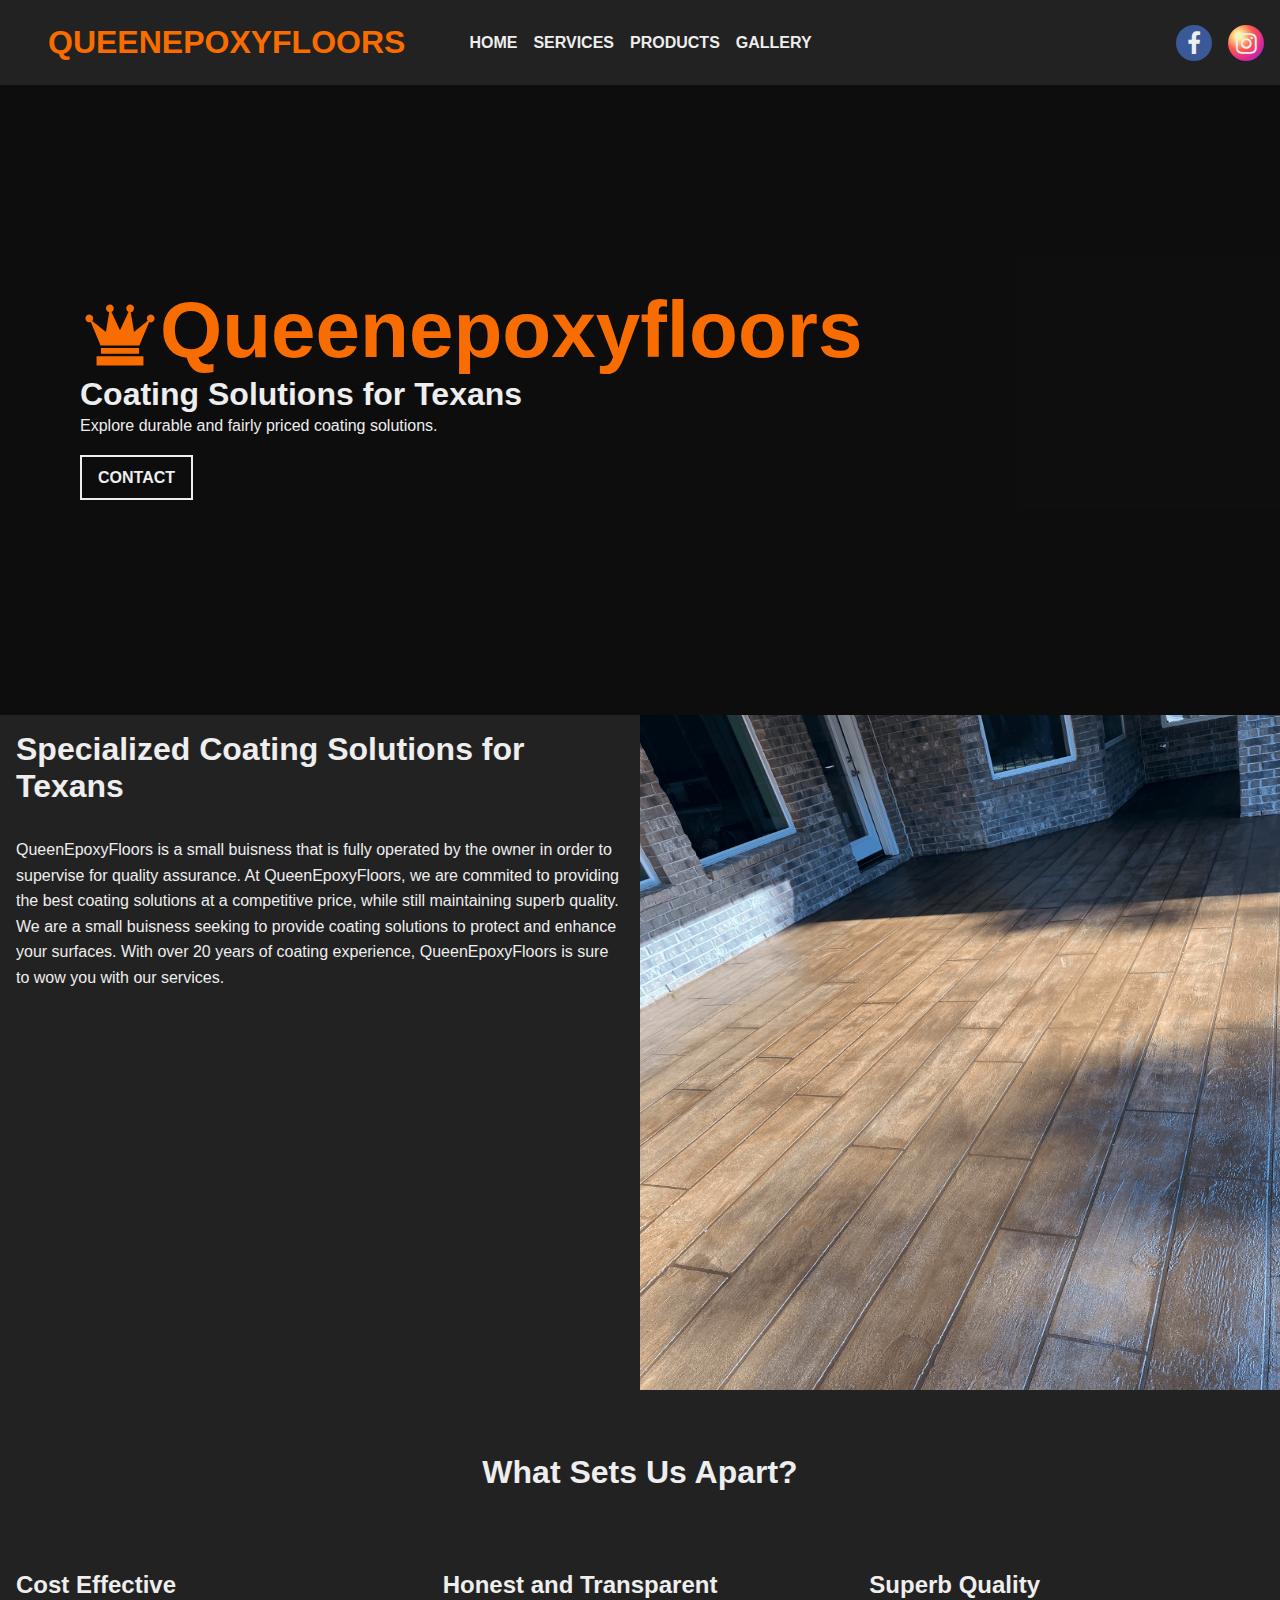
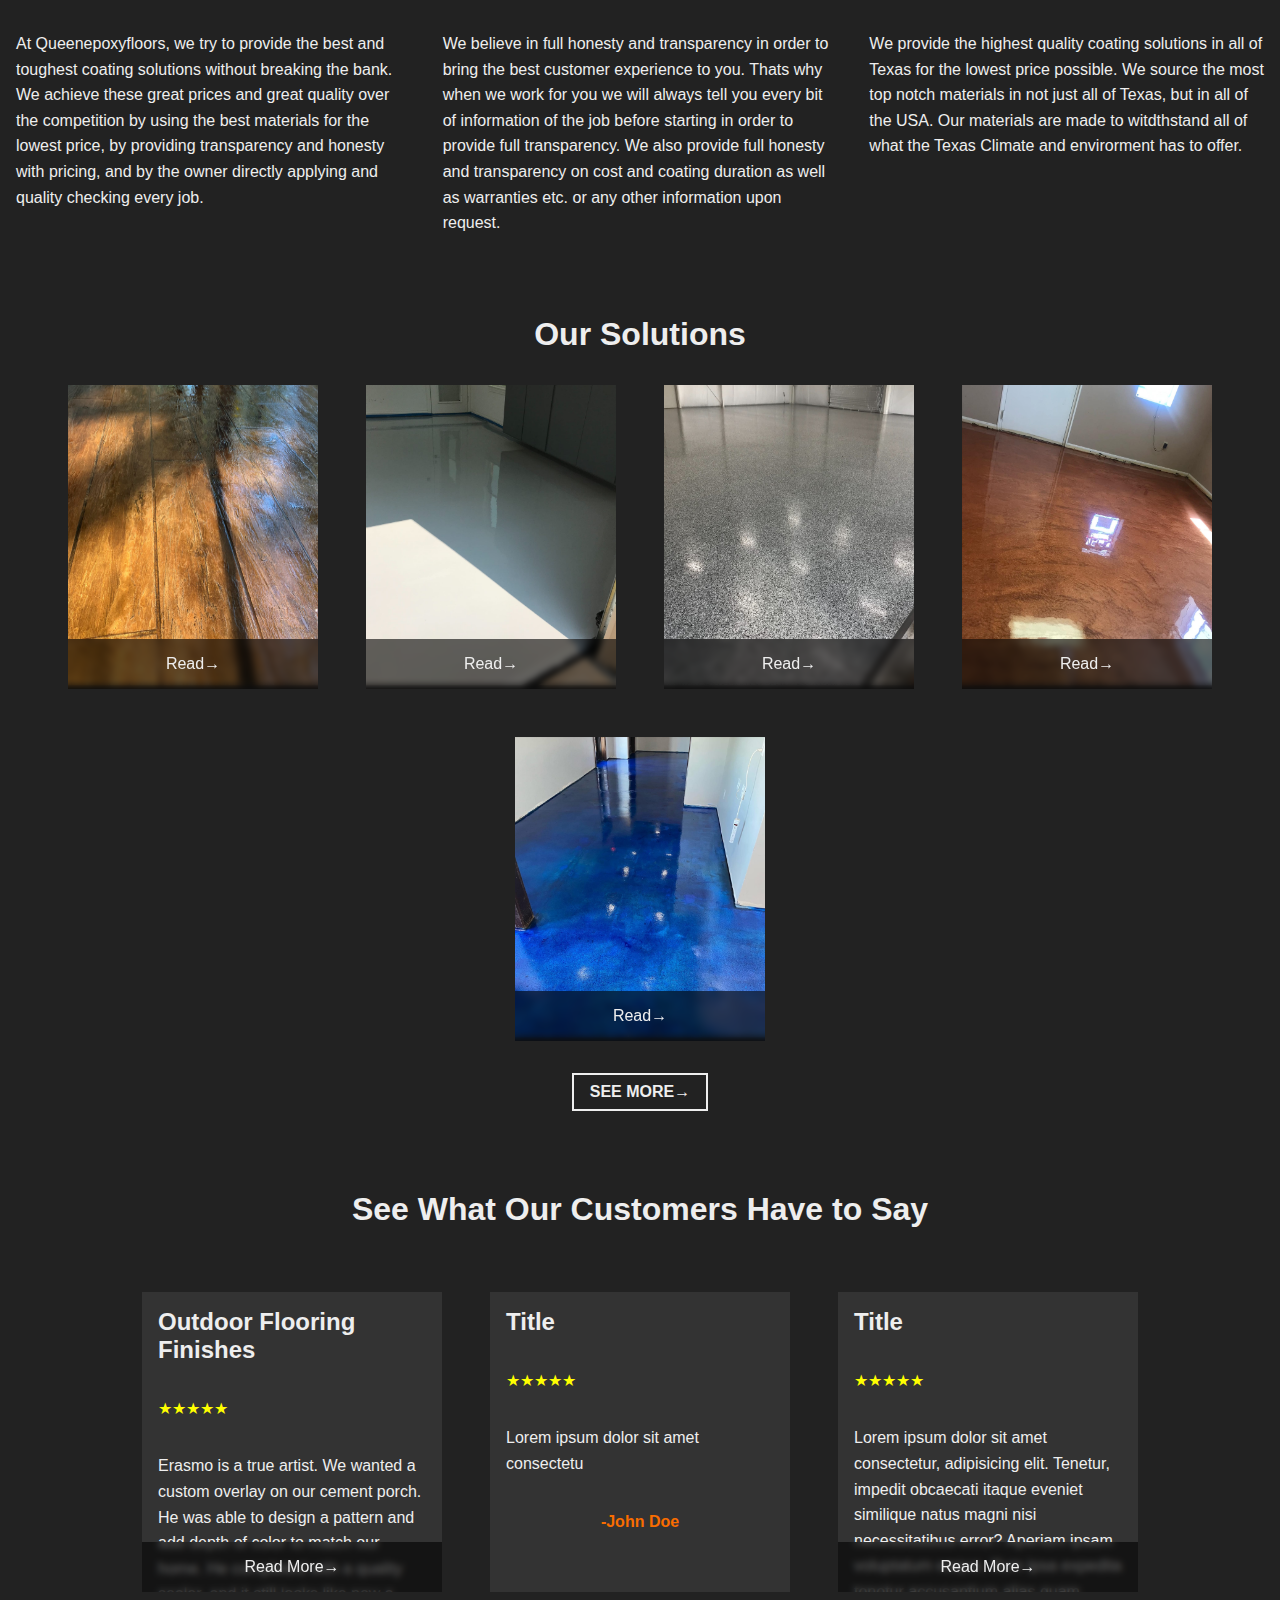
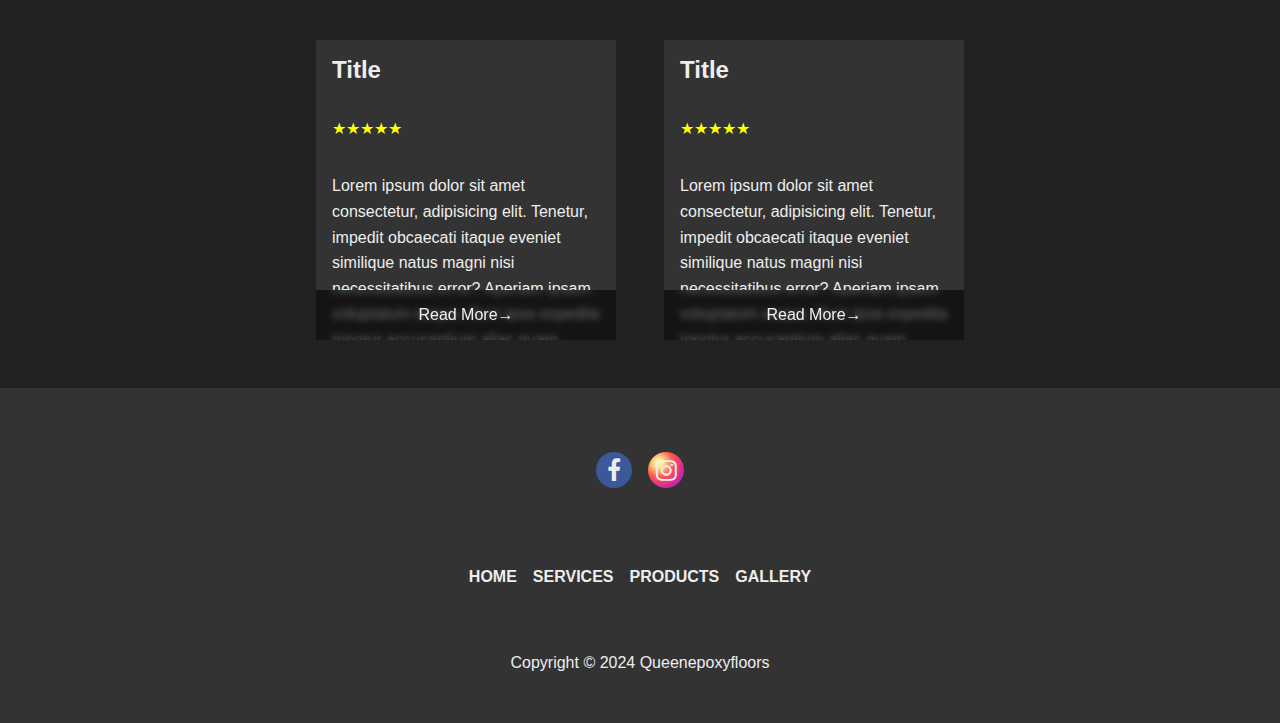
<file: index.html>
<!DOCTYPE html>
<html lang="en">
<head>
    <meta charset="UTF-8">
    <meta name="viewport" content="width=device-width, initial-scale=1.0">
    <link rel="stylesheet" href="style.css">
    <link rel="stylesheet" href="https://cdnjs.cloudflare.com/ajax/libs/font-awesome/4.7.0/css/font-awesome.min.css">
    <script src="javascript/menu.js"></script>
    <script src="javascript/overlay.js"></script>
    <script src="javascript/testimonials.js"></script>
    <title>Queenepoxyfloors | Home</title>
</head>
<body>
    
    <div class="desktop--menu">
        <a class="logo" href="index.html">Queenepoxyfloors</a>
        <div class="desktop--menu--links">
            <a class="fade-up" href="index.html">Home</a>
            <a class="fade-up" href="services.html">Services</a>
            <a class="fade-up" href="products.html">Products</a>
            <a class="fade-up" href="gallery.html">Gallery</a>
        </div>
        <div class="socials">
            <a href="https://www.facebook.com/queenepoxyfloors" class="fa fa-facebook"></a>
            <a href="https://www.instagram.com/queenepoxyfloors" class="fa fa-instagram"></a>
        </div>
    </div>

    <div class="mobile--navbar">
        <div class="socials">
            <a href="https://www.facebook.com/queenepoxyfloors" class="fa fa-facebook"></a>
            <a href="https://www.instagram.com/queenepoxyfloors" class="fa fa-instagram"></a>
            <svg onclick="location.href='tel:9797039944'" xmlns="http://www.w3.org/2000/svg" height="24px" viewBox="0 -960 960 960" width="24px" fill="#00ff00">
                <path d="M798-120q-125 0-247-54.5T329-329Q229-429 174.5-551T120-798q0-18 12-30t30-12h162q14 0 25 9.5t13 22.5l26 140q2 16-1 27t-11 19l-97 98q20 37 47.5 71.5T387-386q31 31 65 57.5t72 48.5l94-94q9-9 23.5-13.5T670-390l138 28q14 4 23 14.5t9 23.5v162q0 18-12 30t-30 12ZM241-600l66-66-17-94h-89q5 41 14 81t26 79Zm358 358q39 17 79.5 27t81.5 13v-88l-94-19-67 67ZM241-600Zm358 358Z"/>
            </svg>
        </div>
        <a href="#" class="openMenuBtn">
            <?xml version="1.0" encoding="utf-8"?>
            <svg width="24px" height="24px" viewBox="0 0 24 24" xmlns="http://www.w3.org/2000/svg">
                <path d="M4 18L20 18" stroke="#eee" stroke-width="2" stroke-linecap="round"/>
                <path d="M4 12L20 12" stroke="#eee" stroke-width="2" stroke-linecap="round"/>
                <path d="M4 6L20 6" stroke="#eee" stroke-width="2" stroke-linecap="round"/>
            </svg>
        </a>
    </div>

    <div class="mobile--menu">
        <a href="#" class="closeMenuBtn">
            <svg xmlns="http://www.w3.org/2000/svg" fill="#eee" height="24px" viewBox="0 -960 960 960" width="24px">
                <path d="m256-200-56-56 224-224-224-224 56-56 224 224 224-224 56 56-224 224 224 224-56 56-224-224-224 224Z"/>
            </svg>
        </a>
        <a href="index.html">Home</a>
        <a href="services.html">Services</a>
        <a href="products.html">Products</a>
        <a href="gallery.html">Gallery</a>
    </div>

    <div class="banner">
        <div class="banner--content">
            <h1>
                <svg viewBox="0 0 512 512" xmlns="http://www.w3.org/2000/svg">
                    <path fill="#f96d00" d="M477.518 181.966a25 25 0 0 1-34.91 23l-62.29 150.26h-248.92l-62.24-150.19a25 25 0 1 1 9.73-7.29l87 71.2 20.92-126.4a25 25 0 1 1 14.7-1.85l54.31 117 54.42-117.3a25 25 0 1 1 14.58 2.08l20.93 126.42 87.26-71.3a25 25 0 1 1 44.51-15.63zm-71.66 241.25h-300v60h300v-60zm-27.75-52h-244.22v36h244.22v-36z"/>
                </svg>
                Queenepoxyfloors
            </h1>
            <h2>Coating Solutions for Texans</h2>
            <p>
                Explore durable and fairly priced coating solutions.
            </p>
            <a href="tel:9797039944" class="banner--button">Contact</a>
        </div>
        <ul class="slideshow">
            <li><span></span></li>
            <li><span></span></li>
            <li><span></span></li>
            <li><span></span></li>
            <li><span></span></li>
        </ul>
    </div>

    <div class="about">
        <div class="about--content">
            <h1>Specialized Coating Solutions for Texans</h1>
            <p>
                QueenEpoxyFloors is a small buisness that is fully operated by the owner in order to supervise for quality assurance. At QueenEpoxyFloors, we are commited to providing the best coating solutions at a competitive price, while still maintaining superb quality. We are a small buisness seeking to provide coating solutions to protect and enhance your surfaces. With over 20 years of coating experience, QueenEpoxyFloors is sure to wow you with our services.
            </p>
        </div>
        <img src="images/aboutus.PNG">
    </div>

    <h1 class="why--us--title">
        What Sets Us Apart?
    </h1>

    <div class="why--us">
        <div class="why--us--column">
            <h2>Cost Effective</h2>
            <p>
                At Queenepoxyfloors, we try to provide the best and toughest coating solutions
                without breaking the bank. We achieve these great prices and great quality over
                the competition by using the best materials for the lowest price, by providing 
                transparency and honesty with pricing, and by the owner directly applying and
                 quality checking every job.
            </p>
        </div>
        <div class="why--us--column">
            <h2>Honest and Transparent</h2>
            <p>
                We believe in full honesty and transparency in order to bring the best customer
                experience to you. Thats why when we work for you we will always tell you every bit of information 
                of the job before starting in order to provide full transparency. We also provide full honesty and
                transparency on cost and coating duration as well as warranties etc. or any other information upon
                request.
            </p>
        </div>
        <div class="why--us--column">
            <h2>Superb Quality</h2>
            <p>
                We provide the highest quality coating solutions in all of Texas for the lowest price possible.
                We source the most top notch materials in not just all of Texas, but in all of the USA. Our materials
                are made to witdthstand all of what the Texas Climate and envirorment has to offer.
            </p>
        </div>
    </div>

    <div class="solutions">
        <h1>Our Solutions</h1>
        <div class="solutions--images">
            <div class="image-container">
                <img src="images/overlay.JPG" alt="Overlay">
                <div class="overlay">
                    <h2>Concrete Overlay</h2>
                    <p>
                        Our most popular choice, concrete overlay will transform your boring old concrete
                        into a wooden masterpiece, no wood required. Also enjoy the added benefit of a 40%
                        reduction in surface temperature.
                    </p>
                </div>
                <div class="readmore">Read&rarr;</div>
            </div>
            <div class="image-container">
                <img src="images/epoxy.JPG" alt="Epoxy">
                <div class="overlay">
                    <h2>Epoxy Coating</h2>
                    <p>
                        Protect your surface with a easy to clean and maintain epoxy coating all while
                        making your surface more stylish.
                    </p>
                </div>
                <div class="readmore">Read&rarr;</div>
            </div>
            <div class="image-container">
                <img src="images/flake.JPG" alt="Flake">
                <div class="overlay">
                    <h2>Flake</h2>
                    <p>
                        Add more traction and protection to any epoxy coated surface with a colorful touch of flake.
                    </p>
                </div>
                <div class="readmore">Read&rarr;</div>
            </div>
            <div class="image-container">
                <img src="images/metallic.JPG" alt="Metallic">
                <div class="overlay">
                    <h2>Metallic Coating</h2>
                    <p>
                        A specially crafted material to provide a metallic or matte finish to any concrete surface.
                    </p>
                </div>
                <div class="readmore">Read&rarr;</div>
            </div>
            
            <div class="image-container">
                <img src="images/stain.JPG" alt="Stain">
                <div class="overlay">
                    <h2>Concrete Stain</h2>
                    <p>
                        An economic alternative to Metallic Coating. Comes in a matte or shiny finish.
                    </p>
                </div>
                <div class="readmore">Read&rarr;</div>
            </div>
        </div>
        <a href="#" class="solutions--button">See More&rarr;</a>
    </div>

    <div class="testimonials">
        <h1>See What Our Customers Have to Say</h1>
        <div class="testimonials--container">
            <div class="testimonial">
                <h2>Outdoor Flooring Finishes</h2>
                <p class="rating">&#9733;&#9733;&#9733;&#9733;&#9733;</p>
                <p class="text">
                    Erasmo is a true artist. We wanted a custom overlay on our cement porch. He was able to design a pattern and add depth of color to match our home.
                    He completed with a quality sealer, and it still looks like new a year later. He is honest with fair pricing. I highly reccomend his work!
                </p>
                <p class="name">- K. Metzinger 2024</p>
                <div class="readmore">Read More&rarr;</div>
            </div>
            <div class="testimonial">
                <h2>Title</h2>
                <p class="rating">&#9733;&#9733;&#9733;&#9733;&#9733;</p>
                <p class="text">
                    Lorem ipsum dolor sit amet consectetu
                </p>
                <p class="name">-John Doe</p>
            </div>
            <div class="testimonial">
                <h2>Title</h2>
                <p class="rating">&#9733;&#9733;&#9733;&#9733;&#9733;</p>
                <p class="text">
                    Lorem ipsum dolor sit amet consectetur, adipisicing elit. Tenetur, impedit obcaecati itaque eveniet similique natus magni nisi necessitatibus error? Aperiam ipsam voluptatum eaque, illum ipsa expedita tenetur accusantium alias quam.
                </p>
                <p class="name">-John Doe</p>
                <div class="readmore">Read More&rarr;</div>
            </div>
            <div class="testimonial">
                <h2>Title</h2>
                <p class="rating">&#9733;&#9733;&#9733;&#9733;&#9733;</p>
                <p class="text">
                    Lorem ipsum dolor sit amet consectetur, adipisicing elit. Tenetur, impedit obcaecati itaque eveniet similique natus magni nisi necessitatibus error? Aperiam ipsam voluptatum eaque, illum ipsa expedita tenetur accusantium alias quam.
                </p>
                <p class="name">-John Doe</p>
                <div class="readmore">Read More&rarr;</div>
            </div>
            <div class="testimonial">
                <h2>Title</h2>
                <p class="rating">&#9733;&#9733;&#9733;&#9733;&#9733;</p>
                <p class="text">
                    Lorem ipsum dolor sit amet consectetur, adipisicing elit. Tenetur, impedit obcaecati itaque eveniet similique natus magni nisi necessitatibus error? Aperiam ipsam voluptatum eaque, illum ipsa expedita tenetur accusantium alias quam.
                </p>
                <p class="name">-John Doe</p>
                <div class="readmore">Read More&rarr;</div>
            </div>
        </div>
    </div>

    <footer>
        <div class="footer--socials">
            <a href="https://www.facebook.com/queenepoxyfloors" class="fa fa-facebook"></a>
            <a href="https://www.instagram.com/queenepoxyfloors" class="fa fa-instagram"></a>
            <svg onclick="location.href='tel:9797039944'" xmlns="http://www.w3.org/2000/svg" height="24px" viewBox="0 -960 960 960" width="24px" fill="#00ff00">
                <path d="M798-120q-125 0-247-54.5T329-329Q229-429 174.5-551T120-798q0-18 12-30t30-12h162q14 0 25 9.5t13 22.5l26 140q2 16-1 27t-11 19l-97 98q20 37 47.5 71.5T387-386q31 31 65 57.5t72 48.5l94-94q9-9 23.5-13.5T670-390l138 28q14 4 23 14.5t9 23.5v162q0 18-12 30t-30 12ZM241-600l66-66-17-94h-89q5 41 14 81t26 79Zm358 358q39 17 79.5 27t81.5 13v-88l-94-19-67 67ZM241-600Zm358 358Z"/>
            </svg>
        </div>
        <div class="footer--menu">
            <a href="index.html">Home</a>
            <a href="#">Services</a>
            <a href="#">Products</a>
            <a href="#">Gallery</a>
        </div>
        <p class="footer--copyright">Copyright &copy; 2024 Queenepoxyfloors</p>
    </footer>
    
</body>
</html>
</file>
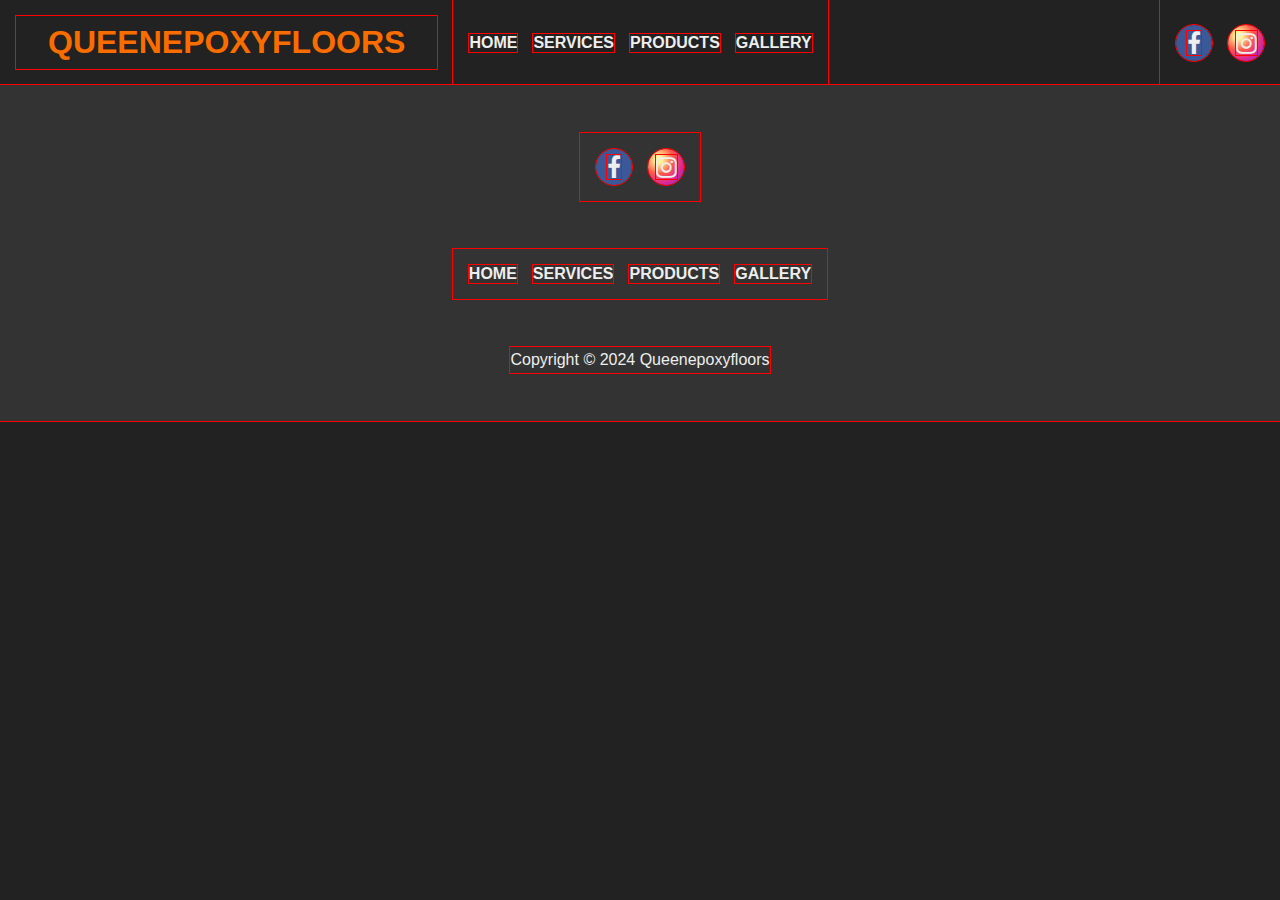
<file: gallery.html>
<!DOCTYPE html>
<html lang="en">
<head>
    <meta charset="UTF-8">
    <meta name="viewport" content="width=device-width, initial-scale=1.0">
    <link rel="stylesheet" href="gallery.css">
    <link rel="stylesheet" href="https://cdnjs.cloudflare.com/ajax/libs/font-awesome/4.7.0/css/font-awesome.min.css">
    <script src="javascript/menu.js"></script>
    <title>Queenepoxyfloors | Gallery</title>
</head>
<body>

    <div class="desktop--menu">
        <a class="logo" href="index.html">Queenepoxyfloors</a>
        <div class="desktop--menu--links">
            <a class="fade-up" href="index.html">Home</a>
            <a class="fade-up" href="services.html">Services</a>
            <a class="fade-up" href="products.html">Products</a>
            <a class="fade-up" href="gallery.html">Gallery</a>
        </div>
        <div class="socials">
            <a href="https://www.facebook.com/queenepoxyfloors" class="fa fa-facebook"></a>
            <a href="https://www.instagram.com/queenepoxyfloors" class="fa fa-instagram"></a>
        </div>
    </div>

    <div class="mobile--navbar">
        <div class="socials">
            <a href="https://www.facebook.com/queenepoxyfloors" class="fa fa-facebook"></a>
            <a href="https://www.instagram.com/queenepoxyfloors" class="fa fa-instagram"></a>
            <svg onclick="location.href='tel:9797039944'" xmlns="http://www.w3.org/2000/svg" height="24px" viewBox="0 -960 960 960" width="24px" fill="#00ff00">
                <path d="M798-120q-125 0-247-54.5T329-329Q229-429 174.5-551T120-798q0-18 12-30t30-12h162q14 0 25 9.5t13 22.5l26 140q2 16-1 27t-11 19l-97 98q20 37 47.5 71.5T387-386q31 31 65 57.5t72 48.5l94-94q9-9 23.5-13.5T670-390l138 28q14 4 23 14.5t9 23.5v162q0 18-12 30t-30 12ZM241-600l66-66-17-94h-89q5 41 14 81t26 79Zm358 358q39 17 79.5 27t81.5 13v-88l-94-19-67 67ZM241-600Zm358 358Z"/>
            </svg>
        </div>
        <a href="#" class="openMenuBtn">
            <?xml version="1.0" encoding="utf-8"?>
            <svg width="24px" height="24px" viewBox="0 0 24 24" xmlns="http://www.w3.org/2000/svg">
                <path d="M4 18L20 18" stroke="#eee" stroke-width="2" stroke-linecap="round"/>
                <path d="M4 12L20 12" stroke="#eee" stroke-width="2" stroke-linecap="round"/>
                <path d="M4 6L20 6" stroke="#eee" stroke-width="2" stroke-linecap="round"/>
            </svg>
        </a>
    </div>

    <div class="mobile--menu">
        <a href="#" class="closeMenuBtn">
            <svg xmlns="http://www.w3.org/2000/svg" fill="#eee" height="24px" viewBox="0 -960 960 960" width="24px">
                <path d="m256-200-56-56 224-224-224-224 56-56 224 224 224-224 56 56-224 224 224 224-56 56-224-224-224 224Z"/>
            </svg>
        </a>
        <a href="index.html">Home</a>
        <a href="services.html">Services</a>
        <a href="products.html">Products</a>
        <a href="gallery.html">Gallery</a>
    </div>

    <footer>
        <div class="footer--socials">
            <a href="https://www.facebook.com/queenepoxyfloors" class="fa fa-facebook"></a>
            <a href="https://www.instagram.com/queenepoxyfloors" class="fa fa-instagram"></a>
            <svg onclick="location.href='tel:9797039944'" xmlns="http://www.w3.org/2000/svg" height="24px" viewBox="0 -960 960 960" width="24px" fill="#00ff00">
                <path d="M798-120q-125 0-247-54.5T329-329Q229-429 174.5-551T120-798q0-18 12-30t30-12h162q14 0 25 9.5t13 22.5l26 140q2 16-1 27t-11 19l-97 98q20 37 47.5 71.5T387-386q31 31 65 57.5t72 48.5l94-94q9-9 23.5-13.5T670-390l138 28q14 4 23 14.5t9 23.5v162q0 18-12 30t-30 12ZM241-600l66-66-17-94h-89q5 41 14 81t26 79Zm358 358q39 17 79.5 27t81.5 13v-88l-94-19-67 67ZM241-600Zm358 358Z"/>
            </svg>
        </div>
        <div class="footer--menu">
            <a href="index.html">Home</a>
            <a href="#">Services</a>
            <a href="#">Products</a>
            <a href="#">Gallery</a>
        </div>
        <p class="footer--copyright">Copyright &copy; 2024 Queenepoxyfloors</p>
    </footer>

</body>
</html>
</file>
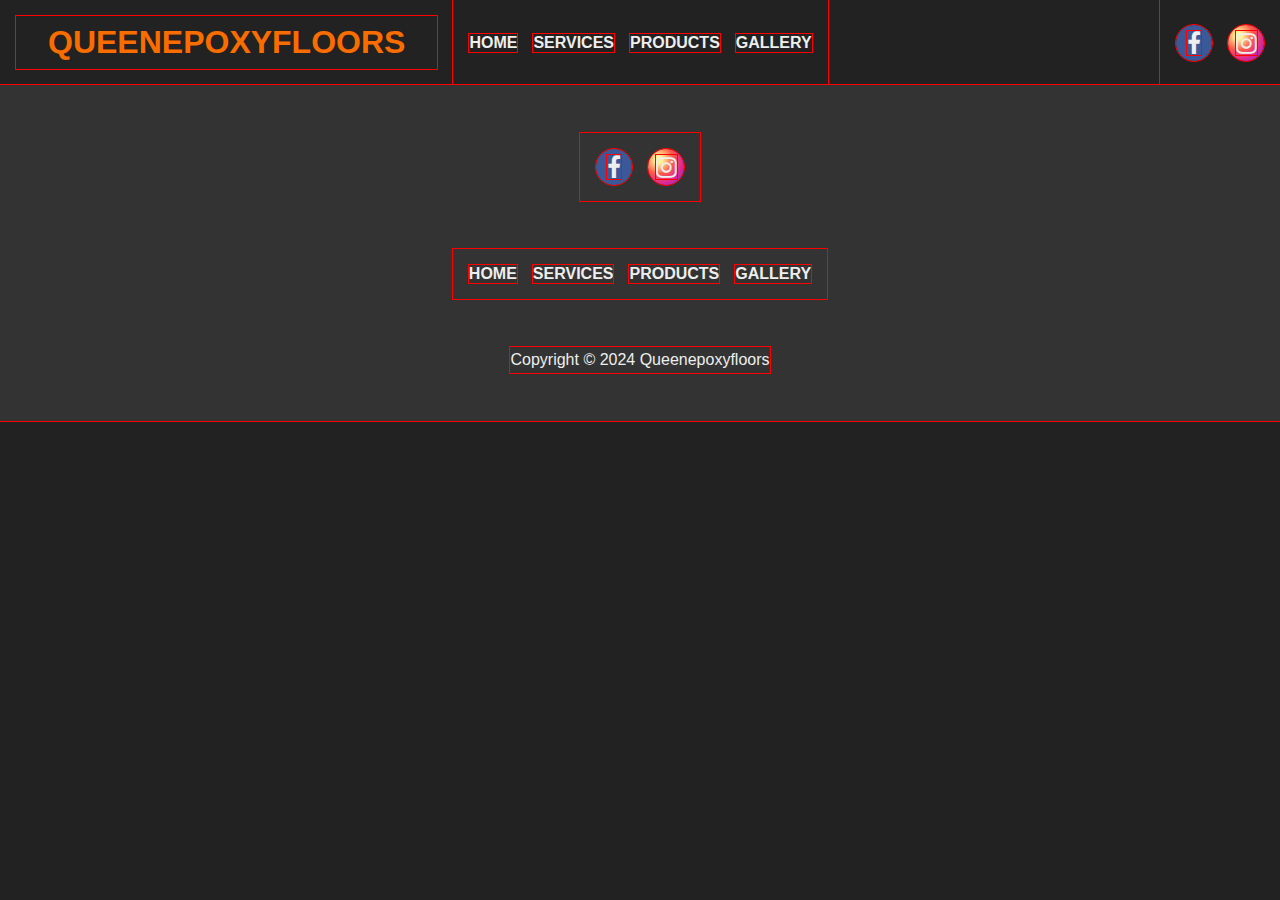
<file: products.html>
<!DOCTYPE html>
<html lang="en">
<head>
    <meta charset="UTF-8">
    <meta name="viewport" content="width=device-width, initial-scale=1.0">
    <link rel="stylesheet" href="products.css">
    <link rel="stylesheet" href="https://cdnjs.cloudflare.com/ajax/libs/font-awesome/4.7.0/css/font-awesome.min.css">
    <script src="javascript/menu.js"></script>
    <title>Queenepoxyfloors | Products</title>
</head>
<body>

    <div class="desktop--menu">
        <a class="logo" href="index.html">Queenepoxyfloors</a>
        <div class="desktop--menu--links">
            <a class="fade-up" href="index.html">Home</a>
            <a class="fade-up" href="services.html">Services</a>
            <a class="fade-up" href="products.html">Products</a>
            <a class="fade-up" href="gallery.html">Gallery</a>
        </div>
        <div class="socials">
            <a href="https://www.facebook.com/queenepoxyfloors" class="fa fa-facebook"></a>
            <a href="https://www.instagram.com/queenepoxyfloors" class="fa fa-instagram"></a>
        </div>
    </div>

    <div class="mobile--navbar">
        <div class="socials">
            <a href="https://www.facebook.com/queenepoxyfloors" class="fa fa-facebook"></a>
            <a href="https://www.instagram.com/queenepoxyfloors" class="fa fa-instagram"></a>
            <svg onclick="location.href='tel:9797039944'" xmlns="http://www.w3.org/2000/svg" height="24px" viewBox="0 -960 960 960" width="24px" fill="#00ff00">
                <path d="M798-120q-125 0-247-54.5T329-329Q229-429 174.5-551T120-798q0-18 12-30t30-12h162q14 0 25 9.5t13 22.5l26 140q2 16-1 27t-11 19l-97 98q20 37 47.5 71.5T387-386q31 31 65 57.5t72 48.5l94-94q9-9 23.5-13.5T670-390l138 28q14 4 23 14.5t9 23.5v162q0 18-12 30t-30 12ZM241-600l66-66-17-94h-89q5 41 14 81t26 79Zm358 358q39 17 79.5 27t81.5 13v-88l-94-19-67 67ZM241-600Zm358 358Z"/>
            </svg>
        </div>
        <a href="#" class="openMenuBtn">
            <?xml version="1.0" encoding="utf-8"?>
            <svg width="24px" height="24px" viewBox="0 0 24 24" xmlns="http://www.w3.org/2000/svg">
                <path d="M4 18L20 18" stroke="#eee" stroke-width="2" stroke-linecap="round"/>
                <path d="M4 12L20 12" stroke="#eee" stroke-width="2" stroke-linecap="round"/>
                <path d="M4 6L20 6" stroke="#eee" stroke-width="2" stroke-linecap="round"/>
            </svg>
        </a>
    </div>

    <div class="mobile--menu">
        <a href="#" class="closeMenuBtn">
            <svg xmlns="http://www.w3.org/2000/svg" fill="#eee" height="24px" viewBox="0 -960 960 960" width="24px">
                <path d="m256-200-56-56 224-224-224-224 56-56 224 224 224-224 56 56-224 224 224 224-56 56-224-224-224 224Z"/>
            </svg>
        </a>
        <a href="index.html">Home</a>
        <a href="services.html">Services</a>
        <a href="products.html">Products</a>
        <a href="gallery.html">Gallery</a>
    </div>

    <footer>
        <div class="footer--socials">
            <a href="https://www.facebook.com/queenepoxyfloors" class="fa fa-facebook"></a>
            <a href="https://www.instagram.com/queenepoxyfloors" class="fa fa-instagram"></a>
            <svg onclick="location.href='tel:9797039944'" xmlns="http://www.w3.org/2000/svg" height="24px" viewBox="0 -960 960 960" width="24px" fill="#00ff00">
                <path d="M798-120q-125 0-247-54.5T329-329Q229-429 174.5-551T120-798q0-18 12-30t30-12h162q14 0 25 9.5t13 22.5l26 140q2 16-1 27t-11 19l-97 98q20 37 47.5 71.5T387-386q31 31 65 57.5t72 48.5l94-94q9-9 23.5-13.5T670-390l138 28q14 4 23 14.5t9 23.5v162q0 18-12 30t-30 12ZM241-600l66-66-17-94h-89q5 41 14 81t26 79Zm358 358q39 17 79.5 27t81.5 13v-88l-94-19-67 67ZM241-600Zm358 358Z"/>
            </svg>
        </div>
        <div class="footer--menu">
            <a href="index.html">Home</a>
            <a href="#">Services</a>
            <a href="#">Products</a>
            <a href="#">Gallery</a>
        </div>
        <p class="footer--copyright">Copyright &copy; 2024 Queenepoxyfloors</p>
    </footer>

</body>
</html>
</file>
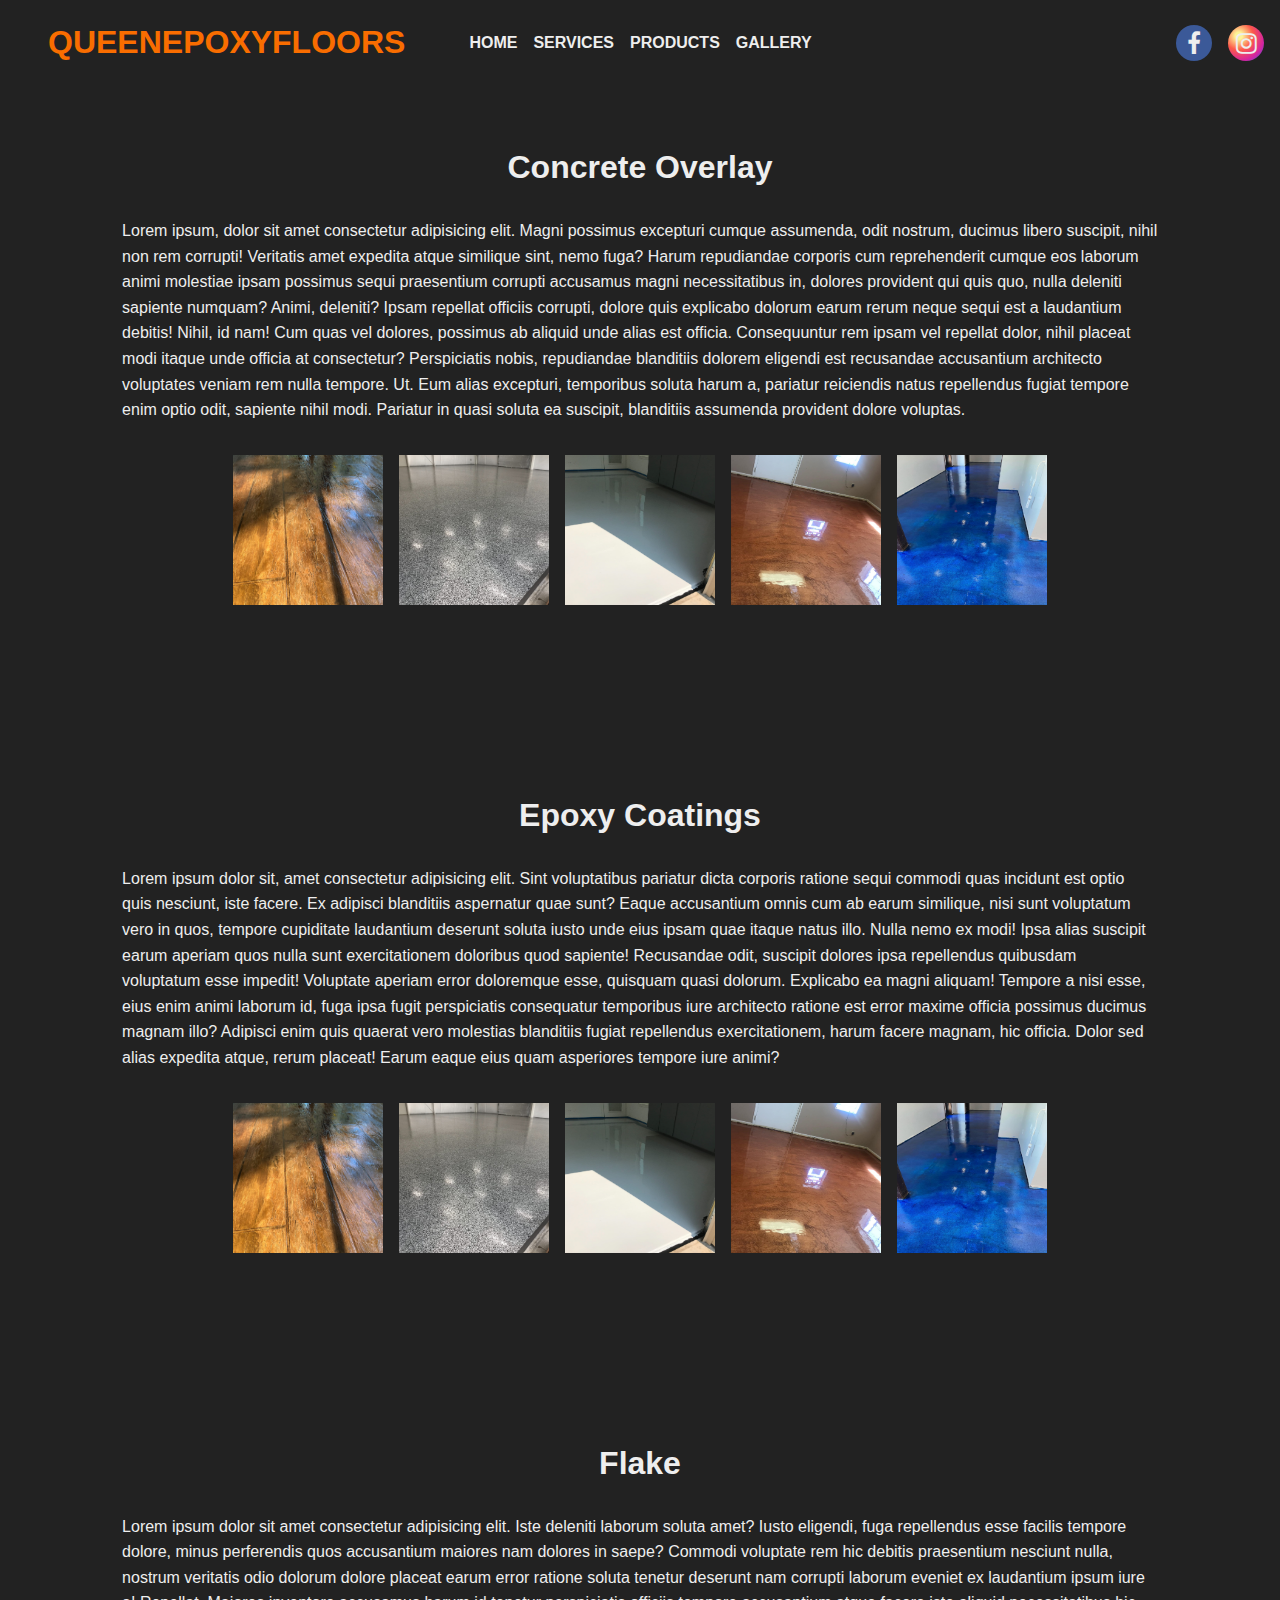
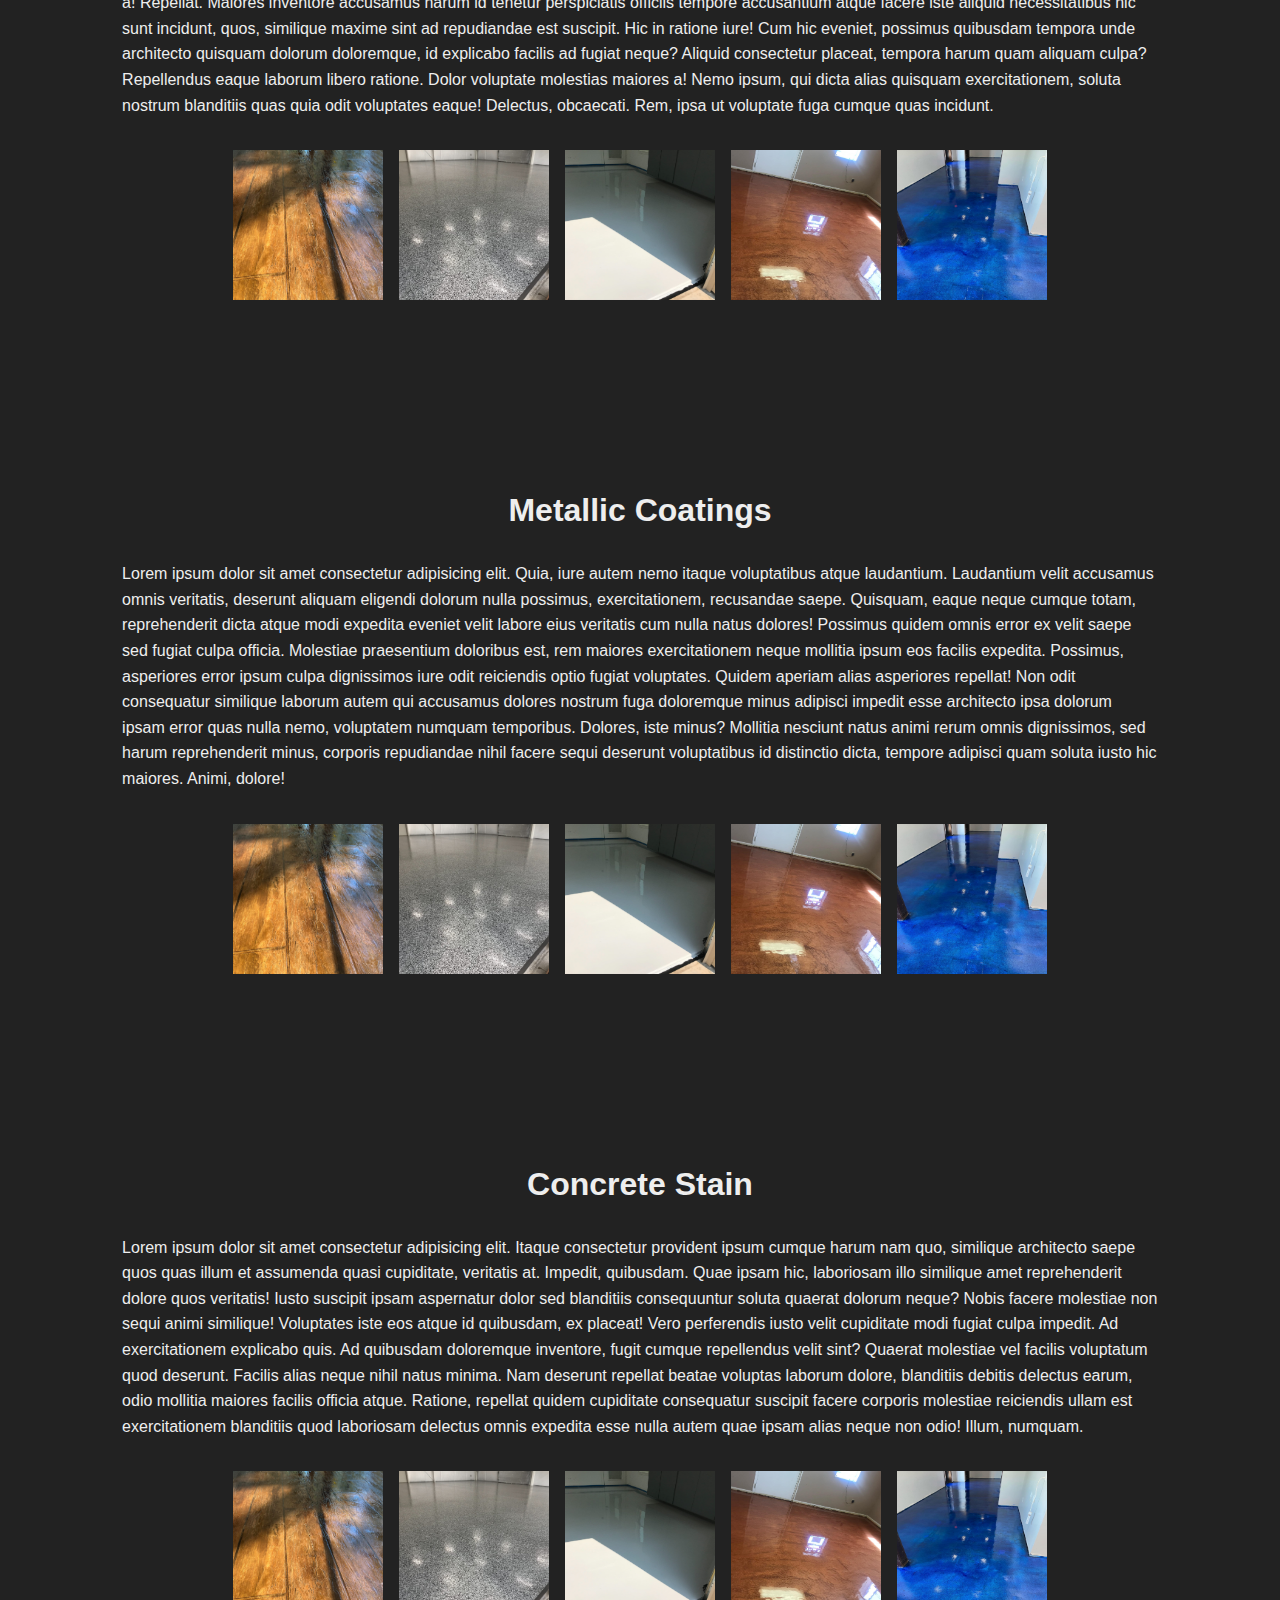
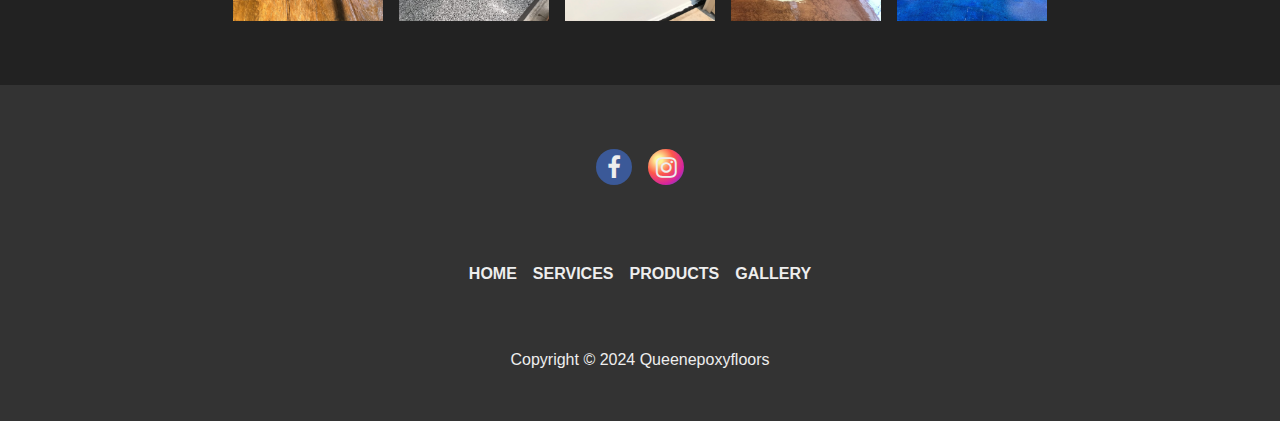
<file: services.html>
<!DOCTYPE html>
<html lang="en">
<head>
    <meta charset="UTF-8">
    <meta name="viewport" content="width=device-width, initial-scale=1.0">
    <link rel="stylesheet" href="services.css">
    <link rel="stylesheet" href="https://cdnjs.cloudflare.com/ajax/libs/font-awesome/4.7.0/css/font-awesome.min.css">
    <script src="javascript/menu.js"></script>
    <script src="javascript/services.js"></script>
    <title>Queenepoxyfloors | Services</title>
</head>
<body>

    <div class="desktop--menu">
        <a class="logo" href="index.html">Queenepoxyfloors</a>
        <div class="desktop--menu--links">
            <a class="fade-up" href="index.html">Home</a>
            <a class="fade-up" href="services.html">Services</a>
            <a class="fade-up" href="products.html">Products</a>
            <a class="fade-up" href="gallery.html">Gallery</a>
        </div>
        <div class="socials">
            <a href="https://www.facebook.com/queenepoxyfloors" class="fa fa-facebook"></a>
            <a href="https://www.instagram.com/queenepoxyfloors" class="fa fa-instagram"></a>
        </div>
    </div>

    <div class="mobile--navbar">
        <div class="socials">
            <a href="https://www.facebook.com/queenepoxyfloors" class="fa fa-facebook"></a>
            <a href="https://www.instagram.com/queenepoxyfloors" class="fa fa-instagram"></a>
            <svg onclick="location.href='tel:9797039944'" xmlns="http://www.w3.org/2000/svg" height="24px" viewBox="0 -960 960 960" width="24px" fill="#00ff00">
                <path d="M798-120q-125 0-247-54.5T329-329Q229-429 174.5-551T120-798q0-18 12-30t30-12h162q14 0 25 9.5t13 22.5l26 140q2 16-1 27t-11 19l-97 98q20 37 47.5 71.5T387-386q31 31 65 57.5t72 48.5l94-94q9-9 23.5-13.5T670-390l138 28q14 4 23 14.5t9 23.5v162q0 18-12 30t-30 12ZM241-600l66-66-17-94h-89q5 41 14 81t26 79Zm358 358q39 17 79.5 27t81.5 13v-88l-94-19-67 67ZM241-600Zm358 358Z"/>
            </svg>
        </div>
        <a href="#" class="openMenuBtn">
            <?xml version="1.0" encoding="utf-8"?>
            <svg width="24px" height="24px" viewBox="0 0 24 24" xmlns="http://www.w3.org/2000/svg">
                <path d="M4 18L20 18" stroke="#eee" stroke-width="2" stroke-linecap="round"/>
                <path d="M4 12L20 12" stroke="#eee" stroke-width="2" stroke-linecap="round"/>
                <path d="M4 6L20 6" stroke="#eee" stroke-width="2" stroke-linecap="round"/>
            </svg>
        </a>
    </div>

    <div class="mobile--menu">
        <a href="#" class="closeMenuBtn">
            <svg xmlns="http://www.w3.org/2000/svg" fill="#eee" height="24px" viewBox="0 -960 960 960" width="24px">
                <path d="m256-200-56-56 224-224-224-224 56-56 224 224 224-224 56 56-224 224 224 224-56 56-224-224-224 224Z"/>
            </svg>
        </a>
        <a href="index.html">Home</a>
        <a href="services.html">Services</a>
        <a href="products.html">Products</a>
        <a href="gallery.html">Gallery</a>
    </div>

    <article>
        <div class="article overlay">
            <h1>Concrete Overlay</h1>
            <p>
                Lorem ipsum, dolor sit amet consectetur adipisicing elit. Magni possimus excepturi cumque assumenda, odit nostrum, ducimus libero suscipit, nihil non rem corrupti! Veritatis amet expedita atque similique sint, nemo fuga?
                Harum repudiandae corporis cum reprehenderit cumque eos laborum animi molestiae ipsam possimus sequi praesentium corrupti accusamus magni necessitatibus in, dolores provident qui quis quo, nulla deleniti sapiente numquam? Animi, deleniti?
                Ipsam repellat officiis corrupti, dolore quis explicabo dolorum earum rerum neque sequi est a laudantium debitis! Nihil, id nam! Cum quas vel dolores, possimus ab aliquid unde alias est officia.
                Consequuntur rem ipsam vel repellat dolor, nihil placeat modi itaque unde officia at consectetur? Perspiciatis nobis, repudiandae blanditiis dolorem eligendi est recusandae accusantium architecto voluptates veniam rem nulla tempore. Ut.
                Eum alias excepturi, temporibus soluta harum a, pariatur reiciendis natus repellendus fugiat tempore enim optio odit, sapiente nihil modi. Pariatur in quasi soluta ea suscipit, blanditiis assumenda provident dolore voluptas.
            </p>
            <div class="images">
                <img class="image" src="images/overlay.JPG">
                <img class="image" src="images/flake.JPG">
                <img class="image" src="images/epoxy.JPG">
                <img class="image" src="images/metallic.JPG">
                <img class="image" src="images/stain.JPG">
            </div>
        </div>
        <div class="article epoxy">
            <h1>Epoxy Coatings</h1>
            <p>
                Lorem ipsum dolor sit, amet consectetur adipisicing elit. Sint voluptatibus pariatur dicta corporis ratione sequi commodi quas incidunt est optio quis nesciunt, iste facere. Ex adipisci blanditiis aspernatur quae sunt?
                Eaque accusantium omnis cum ab earum similique, nisi sunt voluptatum vero in quos, tempore cupiditate laudantium deserunt soluta iusto unde eius ipsam quae itaque natus illo. Nulla nemo ex modi!
                Ipsa alias suscipit earum aperiam quos nulla sunt exercitationem doloribus quod sapiente! Recusandae odit, suscipit dolores ipsa repellendus quibusdam voluptatum esse impedit! Voluptate aperiam error doloremque esse, quisquam quasi dolorum.
                Explicabo ea magni aliquam! Tempore a nisi esse, eius enim animi laborum id, fuga ipsa fugit perspiciatis consequatur temporibus iure architecto ratione est error maxime officia possimus ducimus magnam illo?
                Adipisci enim quis quaerat vero molestias blanditiis fugiat repellendus exercitationem, harum facere magnam, hic officia. Dolor sed alias expedita atque, rerum placeat! Earum eaque eius quam asperiores tempore iure animi?
            </p>
            <div class="images">
                <img class="image" src="images/overlay.JPG">
                <img class="image" src="images/flake.JPG">
                <img class="image" src="images/epoxy.JPG">
                <img class="image" src="images/metallic.JPG">
                <img class="image" src="images/stain.JPG">
            </div>
        </div>
        <div class="article flake">
            <h1>Flake</h1>
            <p>
                Lorem ipsum dolor sit amet consectetur adipisicing elit. Iste deleniti laborum soluta amet? Iusto eligendi, fuga repellendus esse facilis tempore dolore, minus perferendis quos accusantium maiores nam dolores in saepe?
                Commodi voluptate rem hic debitis praesentium nesciunt nulla, nostrum veritatis odio dolorum dolore placeat earum error ratione soluta tenetur deserunt nam corrupti laborum eveniet ex laudantium ipsum iure a! Repellat.
                Maiores inventore accusamus harum id tenetur perspiciatis officiis tempore accusantium atque facere iste aliquid necessitatibus hic sunt incidunt, quos, similique maxime sint ad repudiandae est suscipit. Hic in ratione iure!
                Cum hic eveniet, possimus quibusdam tempora unde architecto quisquam dolorum doloremque, id explicabo facilis ad fugiat neque? Aliquid consectetur placeat, tempora harum quam aliquam culpa? Repellendus eaque laborum libero ratione.
                Dolor voluptate molestias maiores a! Nemo ipsum, qui dicta alias quisquam exercitationem, soluta nostrum blanditiis quas quia odit voluptates eaque! Delectus, obcaecati. Rem, ipsa ut voluptate fuga cumque quas incidunt.
            </p>
            <div class="images">
                <img class="image" src="images/overlay.JPG">
                <img class="image" src="images/flake.JPG">
                <img class="image" src="images/epoxy.JPG">
                <img class="image" src="images/metallic.JPG">
                <img class="image" src="images/stain.JPG">
            </div>
        </div>
        <div class="article metallic">
            <h1>Metallic Coatings</h1>
            <p>
                Lorem ipsum dolor sit amet consectetur adipisicing elit. Quia, iure autem nemo itaque voluptatibus atque laudantium. Laudantium velit accusamus omnis veritatis, deserunt aliquam eligendi dolorum nulla possimus, exercitationem, recusandae saepe.
                Quisquam, eaque neque cumque totam, reprehenderit dicta atque modi expedita eveniet velit labore eius veritatis cum nulla natus dolores! Possimus quidem omnis error ex velit saepe sed fugiat culpa officia.
                Molestiae praesentium doloribus est, rem maiores exercitationem neque mollitia ipsum eos facilis expedita. Possimus, asperiores error ipsum culpa dignissimos iure odit reiciendis optio fugiat voluptates. Quidem aperiam alias asperiores repellat!
                Non odit consequatur similique laborum autem qui accusamus dolores nostrum fuga doloremque minus adipisci impedit esse architecto ipsa dolorum ipsam error quas nulla nemo, voluptatem numquam temporibus. Dolores, iste minus?
                Mollitia nesciunt natus animi rerum omnis dignissimos, sed harum reprehenderit minus, corporis repudiandae nihil facere sequi deserunt voluptatibus id distinctio dicta, tempore adipisci quam soluta iusto hic maiores. Animi, dolore!
            </p>
            <div class="images">
                <img class="image" src="images/overlay.JPG">
                <img class="image" src="images/flake.JPG">
                <img class="image" src="images/epoxy.JPG">
                <img class="image" src="images/metallic.JPG">
                <img class="image" src="images/stain.JPG">
            </div>
        </div>
        <div class="article stain">
            <h1>Concrete Stain</h1>
            <p>
                Lorem ipsum dolor sit amet consectetur adipisicing elit. Itaque consectetur provident ipsum cumque harum nam quo, similique architecto saepe quos quas illum et assumenda quasi cupiditate, veritatis at. Impedit, quibusdam.
                Quae ipsam hic, laboriosam illo similique amet reprehenderit dolore quos veritatis! Iusto suscipit ipsam aspernatur dolor sed blanditiis consequuntur soluta quaerat dolorum neque? Nobis facere molestiae non sequi animi similique!
                Voluptates iste eos atque id quibusdam, ex placeat! Vero perferendis iusto velit cupiditate modi fugiat culpa impedit. Ad exercitationem explicabo quis. Ad quibusdam doloremque inventore, fugit cumque repellendus velit sint?
                Quaerat molestiae vel facilis voluptatum quod deserunt. Facilis alias neque nihil natus minima. Nam deserunt repellat beatae voluptas laborum dolore, blanditiis debitis delectus earum, odio mollitia maiores facilis officia atque.
                Ratione, repellat quidem cupiditate consequatur suscipit facere corporis molestiae reiciendis ullam est exercitationem blanditiis quod laboriosam delectus omnis expedita esse nulla autem quae ipsam alias neque non odio! Illum, numquam.
            </p>
            <div class="images">
                <img class="image" src="images/overlay.JPG">
                <img class="image" src="images/flake.JPG">
                <img class="image" src="images/epoxy.JPG">
                <img class="image" src="images/metallic.JPG">
                <img class="image" src="images/stain.JPG">
            </div>
        </div>
    </article>

    <div class="showcase">
        <img class="showcase--img" src="images/aboutus.PNG">
        <div class="buttons">
            <div class="button back">&larr;</div>
            <div class="button next">&rarr;</div>
        </div>
    </div>

    <footer>
        <div class="footer--socials">
            <a href="https://www.facebook.com/queenepoxyfloors" class="fa fa-facebook"></a>
            <a href="https://www.instagram.com/queenepoxyfloors" class="fa fa-instagram"></a>
            <svg onclick="location.href='tel:9797039944'" xmlns="http://www.w3.org/2000/svg" height="24px" viewBox="0 -960 960 960" width="24px" fill="#00ff00">
                <path d="M798-120q-125 0-247-54.5T329-329Q229-429 174.5-551T120-798q0-18 12-30t30-12h162q14 0 25 9.5t13 22.5l26 140q2 16-1 27t-11 19l-97 98q20 37 47.5 71.5T387-386q31 31 65 57.5t72 48.5l94-94q9-9 23.5-13.5T670-390l138 28q14 4 23 14.5t9 23.5v162q0 18-12 30t-30 12ZM241-600l66-66-17-94h-89q5 41 14 81t26 79Zm358 358q39 17 79.5 27t81.5 13v-88l-94-19-67 67ZM241-600Zm358 358Z"/>
            </svg>
        </div>
        <div class="footer--menu">
            <a href="index.html">Home</a>
            <a href="#">Services</a>
            <a href="#">Products</a>
            <a href="#">Gallery</a>
        </div>
        <p class="footer--copyright">Copyright &copy; 2024 Queenepoxyfloors</p>
    </footer>

</body>
</html>
</file>
<file: style.css>
*,
*::before,
*::after {
    margin: 0;
    padding: 0;
    box-sizing: border-box;
    /* outline: 1px solid red; */
}

:root {
    --charcoal: #333;
    --charcoal--dark: #222;
    --orange: #f96d00;
    --white: #eee;
    --facebook--blue: #3B5998;
    --yellow: #ffff00;
}

body {
    min-height: 100vh;
    font-family: 'Segoe UI', Tahoma, Geneva, Verdana, sans-serif;
    overflow-x: hidden;
    color: var(--white);
    background-color: var(--charcoal--dark);
    display: flex;
    flex-direction: column;
    max-width: 1920px;
    margin: auto;
    -webkit-tap-highlight-color: transparent;
}

h1,
h2,
h3,
h4,
h5,
h6 {
    line-height: normal;
}

p {
    line-height: 1.6;
}

a {
    color: var(--white);
    text-decoration: none;
    font-size: 1rem;
}

.desktop--menu {
    display: flex;
    flex-direction: row;
    flex-wrap: nowrap;
}

.desktop--menu--links {
    display: flex;
    flex-direction: row;
    flex-wrap: nowrap;
    align-items: center;
    padding: 1em;
    gap: 1em;
}

.desktop--menu--links a {
    position: relative;
    transition: color 100ms ease-in-out;
    text-transform: uppercase;
    font-weight: 900;
}

.desktop--menu--links a:hover {
    color: var(--orange);
}

.desktop--menu--links a::before {
    transition: 300ms;
    height: 5px;
    content: '';
    position: absolute;
    background-color: var(--orange);
}

.fade-up::before {
    width: 100%;
    bottom: -5px;
    opacity: 0;
}

.fade-up:hover::before {
    bottom: -10px;
    opacity: 1;
}

.socials {
    display: flex;
    align-items: center;
    font-size: 1.5rem;
    margin-left: auto;
    gap: 1rem;
    padding: 1rem;
}

.socials .fa {
    display: flex;
    align-items: center;
    justify-content: center;
    height: 1.5em;
    width: 1.5em;
}

.fa-facebook {
    transition: opacity 100ms ease-in-out;
    background-color: var(--facebook--blue);
    color: var(--white);
    border-radius: 100vmax;
}

.fa-instagram {
    transition: opacity 100ms ease-in-out;
    color: var(--white);
    background: radial-gradient(circle at 30% 30%, #fdf497 10%, #fd5949, #d6249f, #285AEB);
    border-radius: 100vmax;
}

.mobile--navbar {
    display: flex;
    flex-direction: row;
    flex-wrap: nowrap;
    justify-content: space-between;
}

.openMenuBtn {
    padding: 1rem;
    display: flex;
    flex-direction: column;
    align-items: center;
    justify-content: center;
}

.mobile--menu {
    position: absolute;
    display: none;
    flex-direction: column;
    top: 0;
    right: 0;
    background-color: var(--charcoal--dark);
    z-index: 1000;
}

.mobile--menu .closeMenuBtn {
    padding: 1rem;
}

.mobile--menu a {
    text-transform: uppercase;
    font-weight: 900;
    padding: 1rem;
}

.logo {
    color: var(--orange);
}

/*-----Extra Wide Screen-----*/
@media (width >= 1920px) {
    .slideshow li span {
        max-width: 1920px;
    }

    .banner--content {
        max-width: 1920px;
    }
}

/*-----Desktop Styles-----*/
@media (width >= 1080px) {
    .mobile--menu { display: none; }

    .mobile--navbar { display: none; }

    .logo {
        padding:.5rem 1em;
        margin: 1rem;
        font-size: 2rem;
        font-weight: 900;
        text-transform: uppercase;
    }

    .fa-facebook:hover,
    .fa-instagram:hover {
        opacity: .90;
    }

    .fa-facebook:active,
    .fa-instagram:active {
        opacity: .80;
    }

    .slideshow li span {
        width: 100%;
    }

    .banner--content {
        padding: 5rem;
        width: 100%;
    }

    .banner--content h1 {
        font-size: 5rem;
        color: var(--orange);
    }

    .banner--content h1 svg {
        height: 5rem;
    }

    .banner--content h2 {
        font-size: 2rem;
    }

    .banner--content .banner--button {
        border: 2px solid var(--white);
        color: var(--white);
    }

    .banner--content .banner--button:hover {
        border: 2px solid var(--orange);
        color: var(--orange);
    }

    .banner--content .banner--button:active {
        border: 2px solid hsl(26, 100%, 80%);
        color: hsl(26, 100%, 80%);
    }

    .solutions--button {
        border: 2px solid var(--white);
        color: var(--white);
    }

    .solutions--button:hover {
        border: 2px solid var(--orange);
        color: var(--orange);
    }

    .solutions--button:active {
        border: 2px solid hsl(26, 100%, 80%);
        color: hsl(26, 100%, 80%);
    }

    .about--content {
        width: 50%;
    }

    .why--us p {
        max-width: 60ch;
    }
    
    .about img {
        width: 50%;
    }

    .footer--menu {
        flex-direction: row;
    }

    .footer--menu a:hover {
        color: var(--orange);
    }

    .footer--menu a:active {
        color: hsl(26, 100%, 80%);
    }

    .footer--socials svg {
        display: none;
    }
}

@media (width < 1080px) {
    .desktop--menu { display: none; }

    .mobile--menu {
        width: 15rem;
        border-left: 2px solid var(--orange);
        border-bottom: 2px solid var(--orange);
    }

    .mobile--navbar .socials {
        margin-right: auto;
        margin-left: 0;
    }

    .slideshow li span {
        width: 100%;
    }

    .banner--content {
        width: 100%;
        padding: 1rem;
    }

    .banner--content h1 {
        font-size: 2rem;
        color: var(--orange);
    }

    .banner--content h1 svg {
        height: 2rem;
    }

    .banner--content .banner--button {
        border: 2px solid var(--orange);
        color: var(--orange);
    }

    .solutions--button {
        border: 2px solid var(--orange);
        color: var(--orange);
    }

    .about {
        flex-direction: column !important;
    }

    .about--content {
        width: 100%;
    }
    
    .about img {
        width: 100%;
    }

    .why--us {
        flex-direction: column;
        gap: 3rem;
    }

    .footer--menu {
        flex-direction: column;
    }

    .footer--menu a {
        color: var(--orange);
        text-align: center;
    }
}

@media (width <= 400px) {
    .mobile--menu {
        width: 100%;
        border-left: none;
        border-bottom: 2px solid var(--orange);
    }
}

.banner--content {
    position: absolute;
    z-index: 999;
    height: 70vh;
    background-color: rgba(0, 0, 0, 0.6);
    line-height: 1.6;
    display: flex;
    flex-direction: column;
    justify-content: center;
}

.banner--content h1 {
    font-weight: 900;
    display: flex;
    align-items: center;
}

.banner--content p {
    max-width: 80ch;
}

.banner--content .banner--button {
    margin: 1rem 0;
    padding: .5rem 1rem;
    width: fit-content;
    transition: all 200ms ease-in-out;
    font-weight: 900;
    text-transform: uppercase;
}

.slideshow {
    list-style-type: none;
}

.slideshow,
.slideshow:after { 
    height: 70vh;
    z-index: 0; 
}
  
.slideshow li span { 
    position: absolute;
    height: 70vh;
    color: transparent;
    background-size: cover;
    background-position: 50% 50%;
    background-repeat: no-repeat;
    opacity: 0;
    z-index: 0;
    animation: imageAnimation 30s linear infinite 0s; 
}

.slideshow li:nth-child(1) span { 
    background-image: url('images/epoxy.JPG'); 
}

.slideshow li:nth-child(2) span { 
    background-image: url('images/flake.JPG');
    animation-delay: 6s; 
}

.slideshow li:nth-child(3) span { 
    background-image: url('images/metallic.JPG');
    animation-delay: 12s; 
}

.slideshow li:nth-child(4) span { 
    background-image: url('images/overlay.JPG');   
    animation-delay: 18s; 
}

.slideshow li:nth-child(5) span { 
    background-image: url('images/stain.JPG');
    animation-delay: 24s; 
}

@keyframes imageAnimation { 
    0% { opacity: 0; animation-timing-function: ease-in; }
    8% { opacity: 1; animation-timing-function: ease-out; }
    17% { opacity: 1 }
    25% { opacity: 0 }
    100% { opacity: 0 }
}

@keyframes titleAnimation { 
    0% { opacity: 0 }
    8% { opacity: 1 }
    17% { opacity: 1 }
    19% { opacity: 0 }
    100% { opacity: 0 }
}

.no-cssanimations .cb-slideshow li span {
    opacity: 1;
}

.about {
    display: flex;
}

.about--content p,
.about--content h1 {
    padding: 1rem;
}

.about img {
    max-height: 75vh;
}

.why--us {
    display: flex;
    justify-content: space-around;
    margin: 3rem 0;
}

.why--us--title {
    padding: 1rem;
    margin-top: 3rem;
    text-align: center;
}

.why--us h2,
.why--us p {
    padding: 1rem;
}

.solutions {
    margin-bottom: 3rem;
    display: flex;
    flex-direction: column;
    align-items: center;
}

.solutions h1 {
    padding: 1rem;
    text-align: center;
}

.solutions p {
    padding: 1rem;
}

.solutions--images {
    display: flex;
    flex-wrap: wrap;
    gap: 3rem;
    justify-content: center;
    padding: 1rem 0;
}

.solutions img {
    height: 300px;
    width: 250px;
}

.solutions--button {
    margin: 1rem 0;
    padding: .5rem 1rem;
    width: fit-content;
    transition: all 200ms ease-in-out;
    font-weight: 900;
    text-transform: uppercase;
}

.overlay {
    position: absolute;
    top: 0;
    left: 0;
    right: 0;
    bottom: 0;
    display: flex;
    flex-direction: column;
    align-items: center;
    justify-content: center;
    background: rgba(0, 0, 0, 0.6);
    color: var(--white);
    opacity: 0;
    transition: opacity 400ms ease-in-out;
}

.image-container {
    position: relative;
    cursor: pointer;
}

.testimonials {
    display: flex;
    flex-direction: column;
    align-items: center;
    margin-bottom: 3rem;
}

.testimonials h1 {
    padding: 1rem;
    margin-bottom: 3rem;
}

.testimonials--container {
    display: flex;
    flex-direction: row;
    flex-wrap: wrap;
    justify-content: center;
    width: 100%;
    gap: 3rem;
}

.testimonial {
    height: 300px;
    width: 300px;
    overflow: hidden;
    cursor: pointer;
    background-color: var(--charcoal);
    position: relative;
}

.testimonial .rating {
    color: var(--yellow);
}

.testimonial h2,
.testimonial p {
    padding: 1rem;
}

.testimonial .name {
    text-align: center;
    font-weight: 900;
    color: var(--orange);
}

.readmore {
    background-color: rgba(0, 0, 0, 0.6);
    backdrop-filter: blur(3px);
    position: absolute;
    bottom: 0;
    width: 100%;
    text-align: center;
    display: block;
    padding: 1rem;
}

footer {
    background-color: var(--charcoal);
    display: flex;
    flex-direction: column;
    align-items: center;
    padding: 3rem;
    gap: 3rem;
}

.footer--socials {
    display: flex;
    align-items: center;
    font-size: 1.5rem;
    gap: 1rem;
    padding: 1rem;
}

.footer--socials .fa {
    display: flex;
    align-items: center;
    justify-content: center;
    height: 1.5em;
    width: 1.5em;
}

.footer--menu {
    display: flex;
    padding: 1rem;
    gap: 1rem;
    text-transform: uppercase;
    font-weight: 900;
}

.footer--menu a {
    transition: color 100ms ease-in-out;
}
</file>
<file: gallery.css>
*,
*::before,
*::after {
    margin: 0;
    padding: 0;
    box-sizing: border-box;
    outline: 1px solid red;
}

:root {
    --charcoal: #333;
    --charcoal--dark: #222;
    --orange: #f96d00;
    --white: #eee;
    --facebook--blue: #3B5998;
    --yellow: #ffff00;
}

body {
    min-height: 100vh;
    font-family: 'Segoe UI', Tahoma, Geneva, Verdana, sans-serif;
    overflow-x: hidden;
    color: var(--white);
    background-color: var(--charcoal--dark);
    display: flex;
    flex-direction: column;
    max-width: 1920px;
    margin: auto;
    -webkit-tap-highlight-color: transparent;
}

h1,
h2,
h3,
h4,
h5,
h6 {
    line-height: normal;
}

p {
    line-height: 1.6;
}

a {
    color: var(--white);
    text-decoration: none;
    font-size: 1rem;
}

.desktop--menu {
    display: flex;
    flex-direction: row;
    flex-wrap: nowrap;
}

.desktop--menu--links {
    display: flex;
    flex-direction: row;
    flex-wrap: nowrap;
    align-items: center;
    padding: 1em;
    gap: 1em;
}

.desktop--menu--links a {
    position: relative;
    transition: color 100ms ease-in-out;
    text-transform: uppercase;
    font-weight: 900;
}

.desktop--menu--links a:hover {
    color: var(--orange);
}

.desktop--menu--links a::before {
    transition: 300ms;
    height: 5px;
    content: '';
    position: absolute;
    background-color: var(--orange);
}

.fade-up::before {
    width: 100%;
    bottom: -5px;
    opacity: 0;
}

.fade-up:hover::before {
    bottom: -10px;
    opacity: 1;
}

.socials {
    display: flex;
    align-items: center;
    font-size: 1.5rem;
    margin-left: auto;
    gap: 1rem;
    padding: 1rem;
}

.socials .fa {
    display: flex;
    align-items: center;
    justify-content: center;
    height: 1.5em;
    width: 1.5em;
}

.fa-facebook {
    transition: opacity 100ms ease-in-out;
    background-color: var(--facebook--blue);
    color: var(--white);
    border-radius: 100vmax;
}

.fa-instagram {
    transition: opacity 100ms ease-in-out;
    color: var(--white);
    background: radial-gradient(circle at 30% 30%, #fdf497 10%, #fd5949, #d6249f, #285AEB);
    border-radius: 100vmax;
}

.mobile--navbar {
    display: flex;
    flex-direction: row;
    flex-wrap: nowrap;
    justify-content: space-between;
}

.openMenuBtn {
    padding: 1rem;
    display: flex;
    flex-direction: column;
    align-items: center;
    justify-content: center;
}

.mobile--menu {
    position: absolute;
    display: none;
    flex-direction: column;
    top: 0;
    right: 0;
    background-color: var(--charcoal--dark);
    z-index: 1000;
}

.mobile--menu .closeMenuBtn {
    padding: 1rem;
}

.mobile--menu a {
    text-transform: uppercase;
    font-weight: 900;
    padding: 1rem;
}

.logo {
    color: var(--orange);
}

/*-----Extra Wide Screen-----*/
@media (width >= 1920px) {
}

/*-----Desktop Styles-----*/
@media (width >= 1080px) {
    .mobile--menu { display: none; }

    .mobile--navbar { display: none; }

    .logo {
        padding:.5rem 1em;
        margin: 1rem;
        font-size: 2rem;
        font-weight: 900;
        text-transform: uppercase;
    }

    .fa-facebook:hover,
    .fa-instagram:hover {
        opacity: .90;
    }

    .fa-facebook:active,
    .fa-instagram:active {
        opacity: .80;
    }

    .footer--menu {
        flex-direction: row;
    }

    .footer--menu a:hover {
        color: var(--orange);
    }

    .footer--menu a:active {
        color: hsl(26, 100%, 80%);
    }

    .footer--socials svg {
        display: none;
    }
}

@media (width < 1080px) {
    .desktop--menu { display: none; }

    .mobile--menu {
        width: 15rem;
        border-left: 2px solid var(--orange);
        border-bottom: 2px solid var(--orange);
    }

    .mobile--navbar .socials {
        margin-right: auto;
        margin-left: 0;
    }

    .footer--menu {
        flex-direction: column;
    }

    .footer--menu a {
        color: var(--orange);
        text-align: center;
    }
}

@media (width <= 400px) {
    .mobile--menu {
        width: 100%;
        border-left: none;
        border-bottom: 2px solid var(--orange);
    }
}

footer {
    background-color: var(--charcoal);
    display: flex;
    flex-direction: column;
    align-items: center;
    padding: 3rem;
    gap: 3rem;
}

.footer--socials {
    display: flex;
    align-items: center;
    font-size: 1.5rem;
    gap: 1rem;
    padding: 1rem;
}

.footer--socials .fa {
    display: flex;
    align-items: center;
    justify-content: center;
    height: 1.5em;
    width: 1.5em;
}

.footer--menu {
    display: flex;
    padding: 1rem;
    gap: 1rem;
    text-transform: uppercase;
    font-weight: 900;
}

.footer--menu a {
    transition: color 100ms ease-in-out;
}
</file>
<file: products.css>
*,
*::before,
*::after {
    margin: 0;
    padding: 0;
    box-sizing: border-box;
    outline: 1px solid red;
}

:root {
    --charcoal: #333;
    --charcoal--dark: #222;
    --orange: #f96d00;
    --white: #eee;
    --facebook--blue: #3B5998;
    --yellow: #ffff00;
}

body {
    min-height: 100vh;
    font-family: 'Segoe UI', Tahoma, Geneva, Verdana, sans-serif;
    overflow-x: hidden;
    color: var(--white);
    background-color: var(--charcoal--dark);
    display: flex;
    flex-direction: column;
    max-width: 1920px;
    margin: auto;
    -webkit-tap-highlight-color: transparent;
}

h1,
h2,
h3,
h4,
h5,
h6 {
    line-height: normal;
}

p {
    line-height: 1.6;
}

a {
    color: var(--white);
    text-decoration: none;
    font-size: 1rem;
}

.desktop--menu {
    display: flex;
    flex-direction: row;
    flex-wrap: nowrap;
}

.desktop--menu--links {
    display: flex;
    flex-direction: row;
    flex-wrap: nowrap;
    align-items: center;
    padding: 1em;
    gap: 1em;
}

.desktop--menu--links a {
    position: relative;
    transition: color 100ms ease-in-out;
    text-transform: uppercase;
    font-weight: 900;
}

.desktop--menu--links a:hover {
    color: var(--orange);
}

.desktop--menu--links a::before {
    transition: 300ms;
    height: 5px;
    content: '';
    position: absolute;
    background-color: var(--orange);
}

.fade-up::before {
    width: 100%;
    bottom: -5px;
    opacity: 0;
}

.fade-up:hover::before {
    bottom: -10px;
    opacity: 1;
}

.socials {
    display: flex;
    align-items: center;
    font-size: 1.5rem;
    margin-left: auto;
    gap: 1rem;
    padding: 1rem;
}

.socials .fa {
    display: flex;
    align-items: center;
    justify-content: center;
    height: 1.5em;
    width: 1.5em;
}

.fa-facebook {
    transition: opacity 100ms ease-in-out;
    background-color: var(--facebook--blue);
    color: var(--white);
    border-radius: 100vmax;
}

.fa-instagram {
    transition: opacity 100ms ease-in-out;
    color: var(--white);
    background: radial-gradient(circle at 30% 30%, #fdf497 10%, #fd5949, #d6249f, #285AEB);
    border-radius: 100vmax;
}

.mobile--navbar {
    display: flex;
    flex-direction: row;
    flex-wrap: nowrap;
    justify-content: space-between;
}

.openMenuBtn {
    padding: 1rem;
    display: flex;
    flex-direction: column;
    align-items: center;
    justify-content: center;
}

.mobile--menu {
    position: absolute;
    display: none;
    flex-direction: column;
    top: 0;
    right: 0;
    background-color: var(--charcoal--dark);
    z-index: 1000;
}

.mobile--menu .closeMenuBtn {
    padding: 1rem;
}

.mobile--menu a {
    text-transform: uppercase;
    font-weight: 900;
    padding: 1rem;
}

.logo {
    color: var(--orange);
}

/*-----Extra Wide Screen-----*/
@media (width >= 1920px) {
}

/*-----Desktop Styles-----*/
@media (width >= 1080px) {
    .mobile--menu { display: none; }

    .mobile--navbar { display: none; }

    .logo {
        padding:.5rem 1em;
        margin: 1rem;
        font-size: 2rem;
        font-weight: 900;
        text-transform: uppercase;
    }

    .fa-facebook:hover,
    .fa-instagram:hover {
        opacity: .90;
    }

    .fa-facebook:active,
    .fa-instagram:active {
        opacity: .80;
    }

    .footer--menu {
        flex-direction: row;
    }

    .footer--menu a:hover {
        color: var(--orange);
    }

    .footer--menu a:active {
        color: hsl(26, 100%, 80%);
    }

    .footer--socials svg {
        display: none;
    }
}

@media (width < 1080px) {
    .desktop--menu { display: none; }

    .mobile--menu {
        width: 15rem;
        border-left: 2px solid var(--orange);
        border-bottom: 2px solid var(--orange);
    }

    .mobile--navbar .socials {
        margin-right: auto;
        margin-left: 0;
    }

    .footer--menu {
        flex-direction: column;
    }

    .footer--menu a {
        color: var(--orange);
        text-align: center;
    }
}

@media (width <= 400px) {
    .mobile--menu {
        width: 100%;
        border-left: none;
        border-bottom: 2px solid var(--orange);
    }
}

footer {
    background-color: var(--charcoal);
    display: flex;
    flex-direction: column;
    align-items: center;
    padding: 3rem;
    gap: 3rem;
}

.footer--socials {
    display: flex;
    align-items: center;
    font-size: 1.5rem;
    gap: 1rem;
    padding: 1rem;
}

.footer--socials .fa {
    display: flex;
    align-items: center;
    justify-content: center;
    height: 1.5em;
    width: 1.5em;
}

.footer--menu {
    display: flex;
    padding: 1rem;
    gap: 1rem;
    text-transform: uppercase;
    font-weight: 900;
}

.footer--menu a {
    transition: color 100ms ease-in-out;
}
</file>
<file: services.css>
*,
*::before,
*::after {
    margin: 0;
    padding: 0;
    box-sizing: border-box;
}

:root {
    --charcoal: #333;
    --charcoal--dark: #222;
    --orange: #f96d00;
    --white: #eee;
    --facebook--blue: #3B5998;
    --yellow: #ffff00;
}

body {
    min-height: 100vh;
    font-family: 'Segoe UI', Tahoma, Geneva, Verdana, sans-serif;
    overflow-x: hidden;
    color: var(--white);
    background-color: var(--charcoal--dark);
    display: flex;
    flex-direction: column;
    max-width: 1920px;
    margin: auto;
    -webkit-tap-highlight-color: transparent;
}

h1,
h2,
h3,
h4,
h5,
h6 {
    line-height: normal;
}

p {
    line-height: 1.6;
}

a {
    color: var(--white);
    text-decoration: none;
    font-size: 1rem;
}

.desktop--menu {
    display: flex;
    flex-direction: row;
    flex-wrap: nowrap;
}

.desktop--menu--links {
    display: flex;
    flex-direction: row;
    flex-wrap: nowrap;
    align-items: center;
    padding: 1em;
    gap: 1em;
}

.desktop--menu--links a {
    position: relative;
    transition: color 100ms ease-in-out;
    text-transform: uppercase;
    font-weight: 900;
}

.desktop--menu--links a:hover {
    color: var(--orange);
}

.desktop--menu--links a::before {
    transition: 300ms;
    height: 5px;
    content: '';
    position: absolute;
    background-color: var(--orange);
}

.fade-up::before {
    width: 100%;
    bottom: -5px;
    opacity: 0;
}

.fade-up:hover::before {
    bottom: -10px;
    opacity: 1;
}

.socials {
    display: flex;
    align-items: center;
    font-size: 1.5rem;
    margin-left: auto;
    gap: 1rem;
    padding: 1rem;
}

.socials .fa {
    display: flex;
    align-items: center;
    justify-content: center;
    height: 1.5em;
    width: 1.5em;
}

.fa-facebook {
    transition: opacity 100ms ease-in-out;
    background-color: var(--facebook--blue);
    color: var(--white);
    border-radius: 100vmax;
}

.fa-instagram {
    transition: opacity 100ms ease-in-out;
    color: var(--white);
    background: radial-gradient(circle at 30% 30%, #fdf497 10%, #fd5949, #d6249f, #285AEB);
    border-radius: 100vmax;
}

.mobile--navbar {
    display: flex;
    flex-direction: row;
    flex-wrap: nowrap;
    justify-content: space-between;
}

.openMenuBtn {
    padding: 1rem;
    display: flex;
    flex-direction: column;
    align-items: center;
    justify-content: center;
}

.mobile--menu {
    position: absolute;
    display: none;
    flex-direction: column;
    top: 0;
    right: 0;
    background-color: var(--charcoal--dark);
    z-index: 1000;
}

.mobile--menu .closeMenuBtn {
    padding: 1rem;
}

.mobile--menu a {
    text-transform: uppercase;
    font-weight: 900;
    padding: 1rem;
}

.logo {
    color: var(--orange);
}

/*-----Extra Wide Screen-----*/
@media (width >= 1920px) {
}

/*-----Desktop Styles-----*/
@media (width >= 1080px) {
    .mobile--menu { display: none; }

    .mobile--navbar { display: none; }

    .logo {
        padding:.5rem 1em;
        margin: 1rem;
        font-size: 2rem;
        font-weight: 900;
        text-transform: uppercase;
    }

    .fa-facebook:hover,
    .fa-instagram:hover {
        opacity: .90;
    }

    .fa-facebook:active,
    .fa-instagram:active {
        opacity: .80;
    }

    .showcase {
        width: 1920px;
    }

    .showcase--img {
        height: 60%;
        width: 60%;
    }

    .footer--menu {
        flex-direction: row;
    }

    .footer--menu a:hover {
        color: var(--orange);
    }

    .footer--menu a:active {
        color: hsl(26, 100%, 80%);
    }

    .footer--socials svg {
        display: none;
    }
}

/*-----Mobile Styles-----*/
@media (width < 1080px) {
    .desktop--menu { display: none; }

    .mobile--menu {
        width: 15rem;
        border-left: 2px solid var(--orange);
        border-bottom: 2px solid var(--orange);
    }

    .mobile--navbar .socials {
        margin-right: auto;
        margin-left: 0;
    }

    .showcase {
        width: 100%;
    }

    .showcase--img {
        height: 300px;
        width: 300px;
    }

    .footer--menu {
        flex-direction: column;
    }

    .footer--menu a {
        color: var(--orange);
        text-align: center;
    }
}

/*-----XS Mobile Styles-----*/
@media (width <= 400px) {
    .mobile--menu {
        width: 100%;
        border-left: none;
        border-bottom: 2px solid var(--orange);
    }
}

article {
    display: flex;
    flex-direction: column;
    margin: 3rem 0;
    gap: 10rem;
}

article .article {
    display: flex;
    flex-direction: column;
    align-items: center;
    margin: 0 auto;
    max-width: 120ch;
}

article h1 {
    font-size: 2rem;
    padding: 1rem;
}

article p {
    padding: 1rem;
}

article .images {
    display: flex;
    flex-direction: row;
    flex-wrap: wrap;
    justify-content: center;
    gap: 1rem;
    padding: 1rem 0;
}

article .images .image {
    height: 150px;
    width: 150px;
    cursor: pointer;
}

.showcase {
    position: fixed;
    top: 0;
    left: 0;
    width: 100%;
    height: 100%;
    display: none;
    flex-direction: column;
    justify-content: center;
    align-items: center;
    background-color: rgba(0, 0, 0, 0.6);
}

.showcase--img {
    position: relative;
}

.showcase .buttons {
    display: flex;
    flex-direction: row;
}

.showcase .button {
    display: flex;
    flex-direction: row;
    align-items: center;
    justify-content: center;
    cursor: pointer;
    height: 32px;
    width: 128px;
    font-weight: 900;
    background-color: var(--charcoal);
    color: var(--orange);
}

footer {
    background-color: var(--charcoal);
    display: flex;
    flex-direction: column;
    align-items: center;
    padding: 3rem;
    gap: 3rem;
}

.footer--socials {
    display: flex;
    align-items: center;
    font-size: 1.5rem;
    gap: 1rem;
    padding: 1rem;
}

.footer--socials .fa {
    display: flex;
    align-items: center;
    justify-content: center;
    height: 1.5em;
    width: 1.5em;
}

.footer--menu {
    display: flex;
    padding: 1rem;
    gap: 1rem;
    text-transform: uppercase;
    font-weight: 900;
}

.footer--menu a {
    transition: color 100ms ease-in-out;
}
</file>
